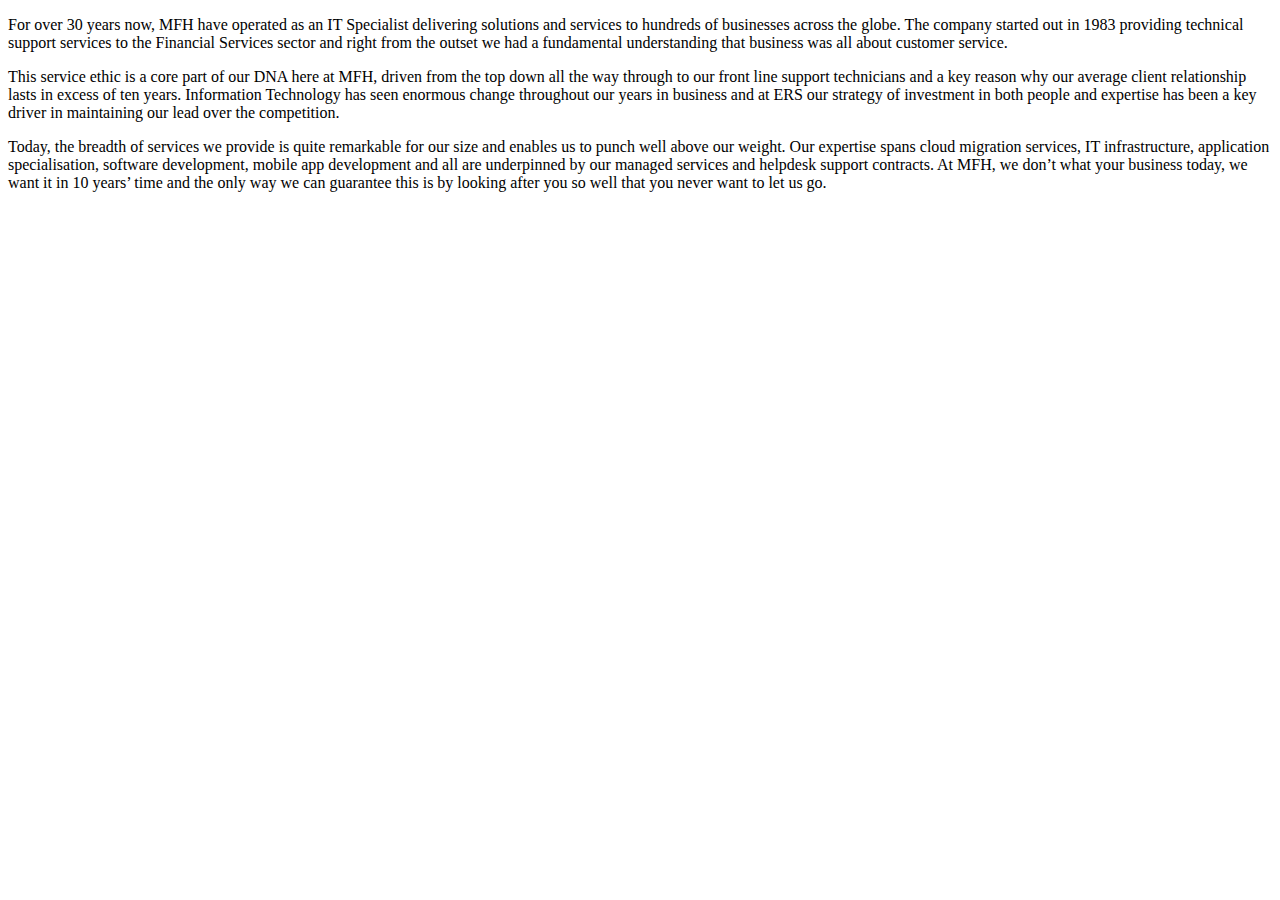
<file: HTML/About.htm>
<!DOCTYPE html>
<html>
	<head>
			<title></title>
			<meta charset="UTF-8">
	</head>
	<body>
		<p>
			For over 30 years now, MFH have operated as an IT Specialist delivering solutions and services to hundreds of businesses across the globe. The company started out in 1983 providing technical support services to the Financial Services sector and right from the outset we had a fundamental understanding that business was all about customer service.
		</p>
		<p>
			This service ethic is a core part of our DNA here at MFH, driven from the top down all the way through to our front line support technicians and a key reason why our average client relationship lasts in excess of ten years. Information Technology has seen enormous change throughout our years in business and at ERS our strategy of investment in both people and expertise has been a key driver in maintaining our lead over the competition.
		</p>
		<p>
			Today, the breadth of services we provide is quite remarkable for our size and enables us to punch well above our weight. Our expertise spans cloud migration services, IT infrastructure, application specialisation, software development, mobile app development and all are underpinned by our managed services and helpdesk support contracts.

			At MFH, we don’t what your business today, we want it in 10 years’ time and the only way we can guarantee this is by looking after you so well that you never want to let us go.
		</p>
	</body>
	<footer>

	</footer>
</html>
</file>
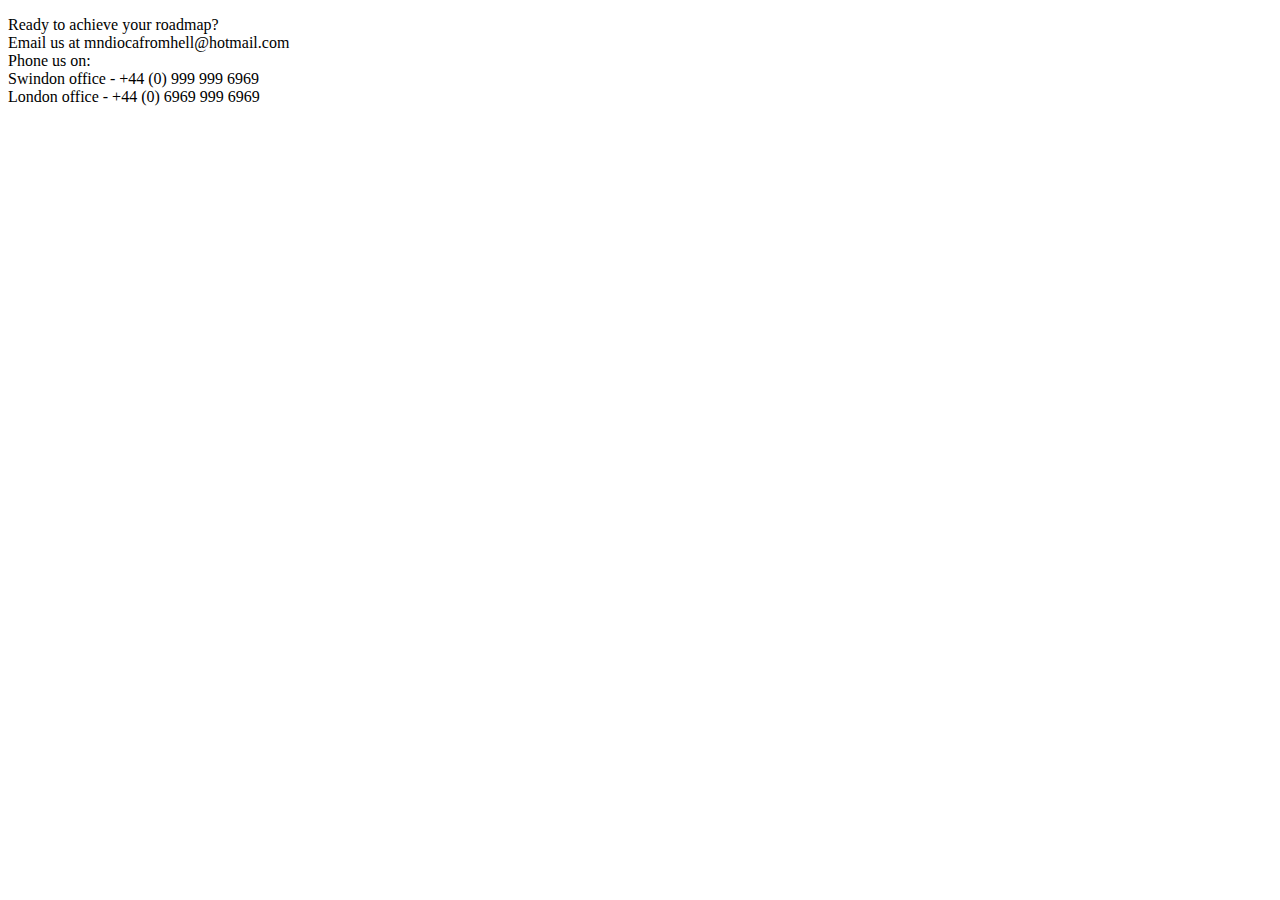
<file: HTML/Contact.htm>
<!DOCTYPE html>
<html>
	<head>
			<title></title>
			<meta charset="UTF-8">
	</head>
	<body>
		<p>
			Ready to achieve your roadmap?<br />

			Email us at mndiocafromhell@hotmail.com<br />

			Phone us on:<br />

			Swindon office - +44 (0) 999 999 6969<br />

			London office - +44 (0) 6969 999 6969<br />
		</p>

	</body>
	<footer>

	</footer>
</html>
</file>
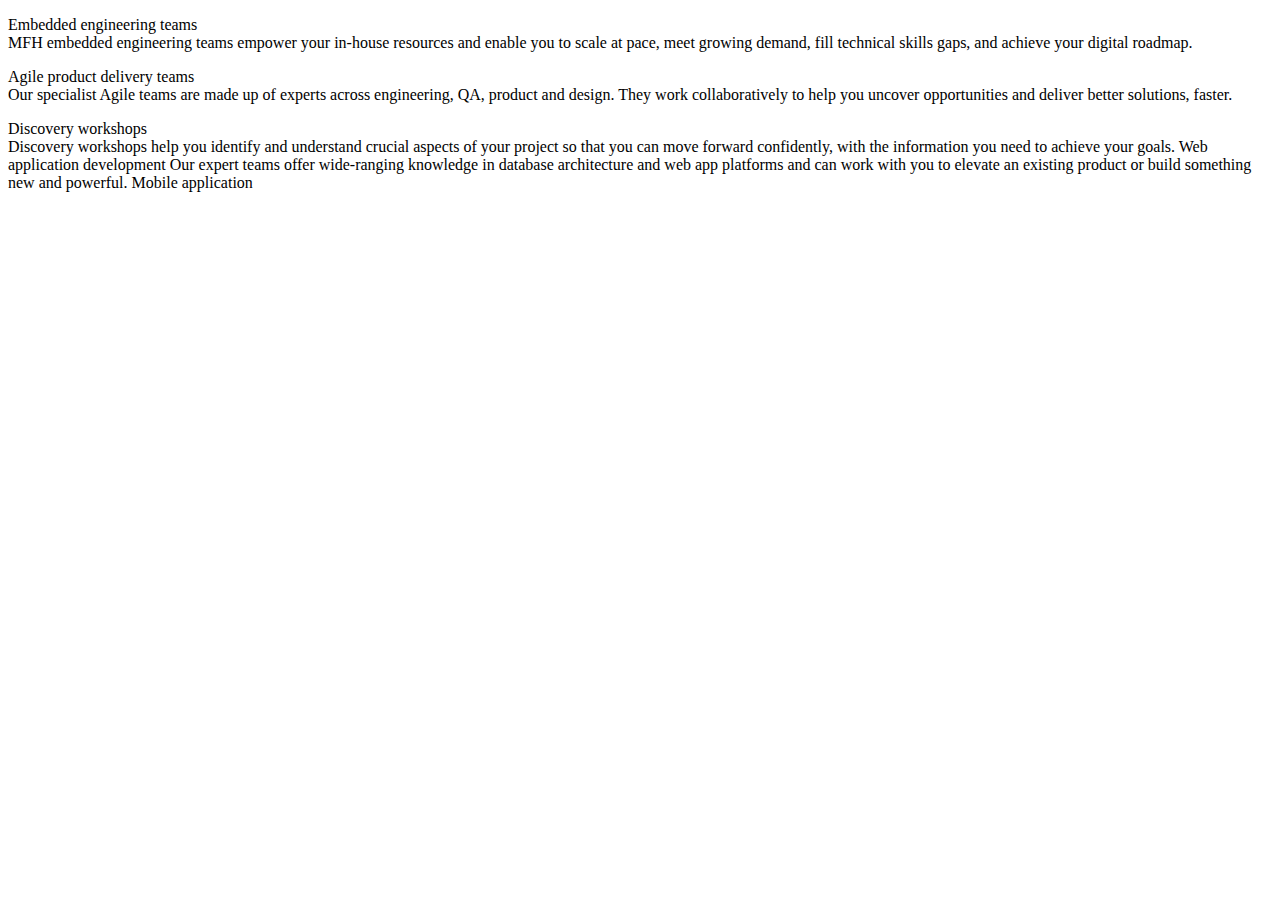
<file: HTML/Services.htm>
<!DOCTYPE html>
<html>
<head>
    <title></title>
    <meta charset="UTF-8">
</head>
<body>
    <p>
        Embedded engineering teams<br />

        MFH embedded engineering teams empower your in-house resources and enable you to scale at pace, meet growing demand, fill technical skills gaps, and achieve your digital roadmap.
    </p>

    <p>
        Agile product delivery teams<br />

        Our specialist Agile teams are made up of experts across engineering, QA, product and design. They work collaboratively to help you uncover opportunities and deliver better solutions, faster.
    </p>

    <p>
        Discovery workshops<br />

        Discovery workshops help you identify and understand crucial aspects of your project so that you can move forward confidently, with the information you need to achieve your goals.

        Web application development
        Our expert teams offer wide-ranging knowledge in database architecture and web app platforms and can work with you to elevate an existing product or build something new and powerful.

        Mobile application
    </p>



</body>
<footer>
</footer>
</html>
</file>
